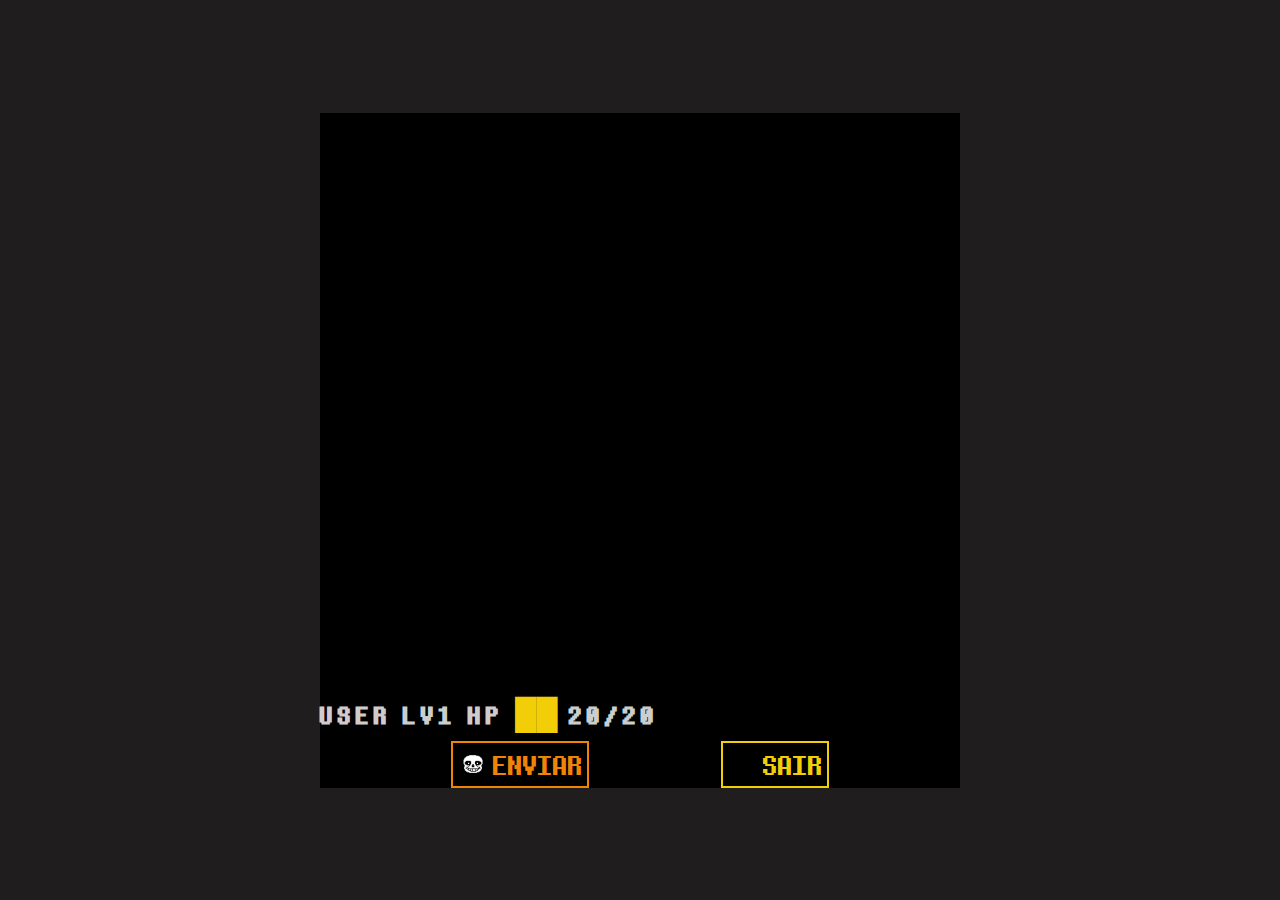
<file: index.html>
<!DOCTYPE html>
<html lang="pt-br">
<head>
    <meta charset="UTF-8">
    <meta name="viewport" content="width=device-width, initial-scale=1.0">
    <link rel="stylesheet" href="styles/reset.css">
    <link rel="stylesheet" href="styles/fonts.css">
    <link rel="stylesheet" href="styles/style.css">
    <title>Document</title>
</head>
<body class="container-body">
    <header></header>
    <main class="container-main">
        <!-- Soundtrack de fundo -->
        <audio controls loop id="container-main__audio" hidden> 
            <source src="assets/audio/once_upon_a_time.mp3"> 
        </audio>

        <!-- Principal -->
        <div class="container-loading">
            <h1 class="container-loading__title">CHALLENGER</h1>
            <h2 class="container-loading__sub-title">[Pressed space or clicked me]</h2>
        </div>

        <div class="main-challenger">
            <div class="main-challenger__dialog">
                <!-- Pergunta -->
            </div>
            <h3 class="main-challenger__status">USER LV1 HP <span>██</span> 20/20</h3>
            <div class="main-challenger__box-button">
                <button class="main-challenger__box-button--submit"><img src="assets/icons/sans_submit.ico">ENVIAR</button>
                <button class="main-challenger__box-button--exit"><img src="assets/icons/heart_exit.ico">SAIR</button>
            </div>

        </div>
    </main>
    <footer></footer>
    <script src="main.js"></script>
</body>
</html>
</file>
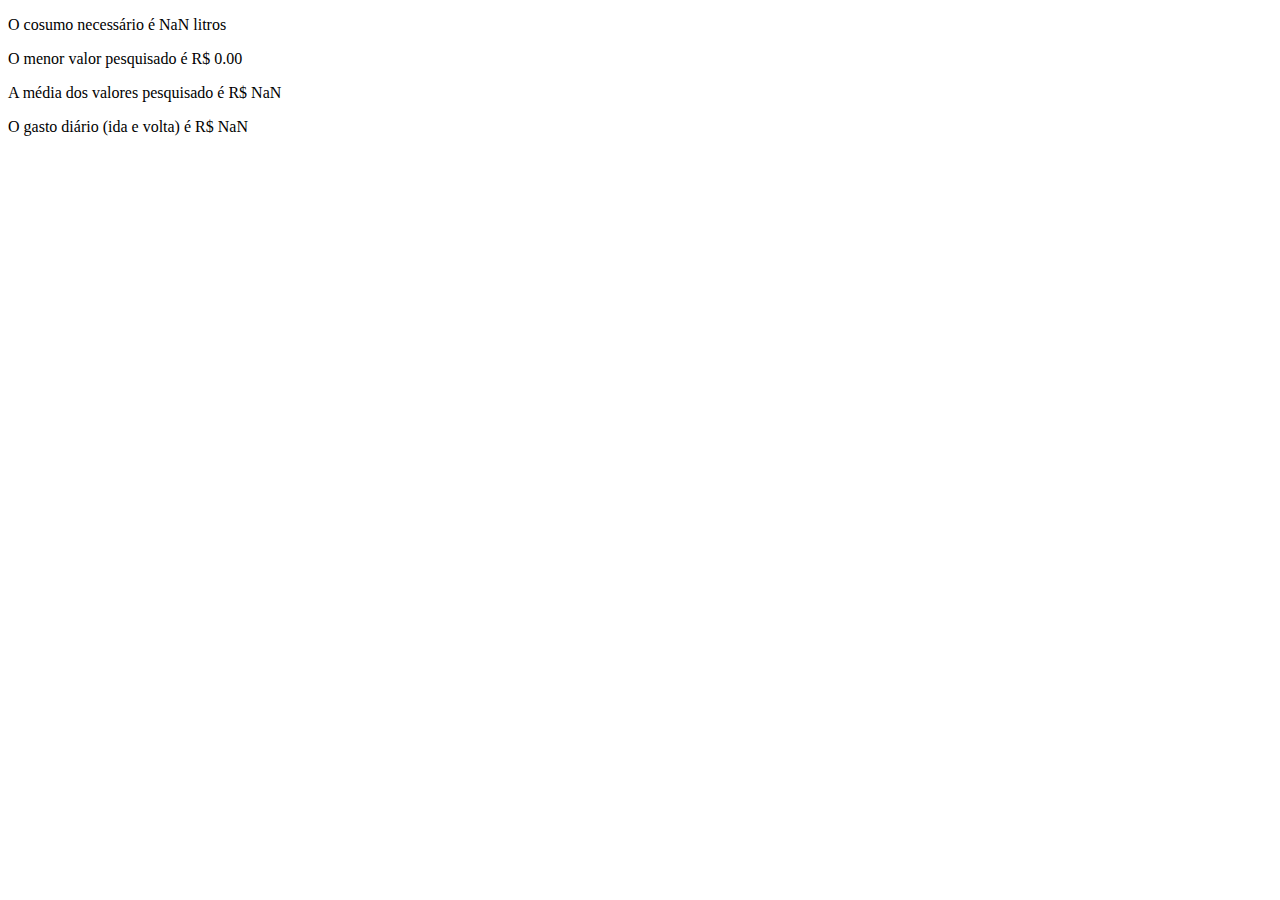
<file: desafio.html>
<!DOCTYPE html>
<html lang="pt-br">
<head>
    <meta charset="UTF-8">
    <meta name="viewport" content="width=device-width, initial-scale=1.0">
    <title>desafio</title>
</head>
<body>
    <header></header>
    <main>
        <div class="box"></div>
    </main>
    <footer></footer>
    <script src="app.js"></script>
</body>
</html>
</file>
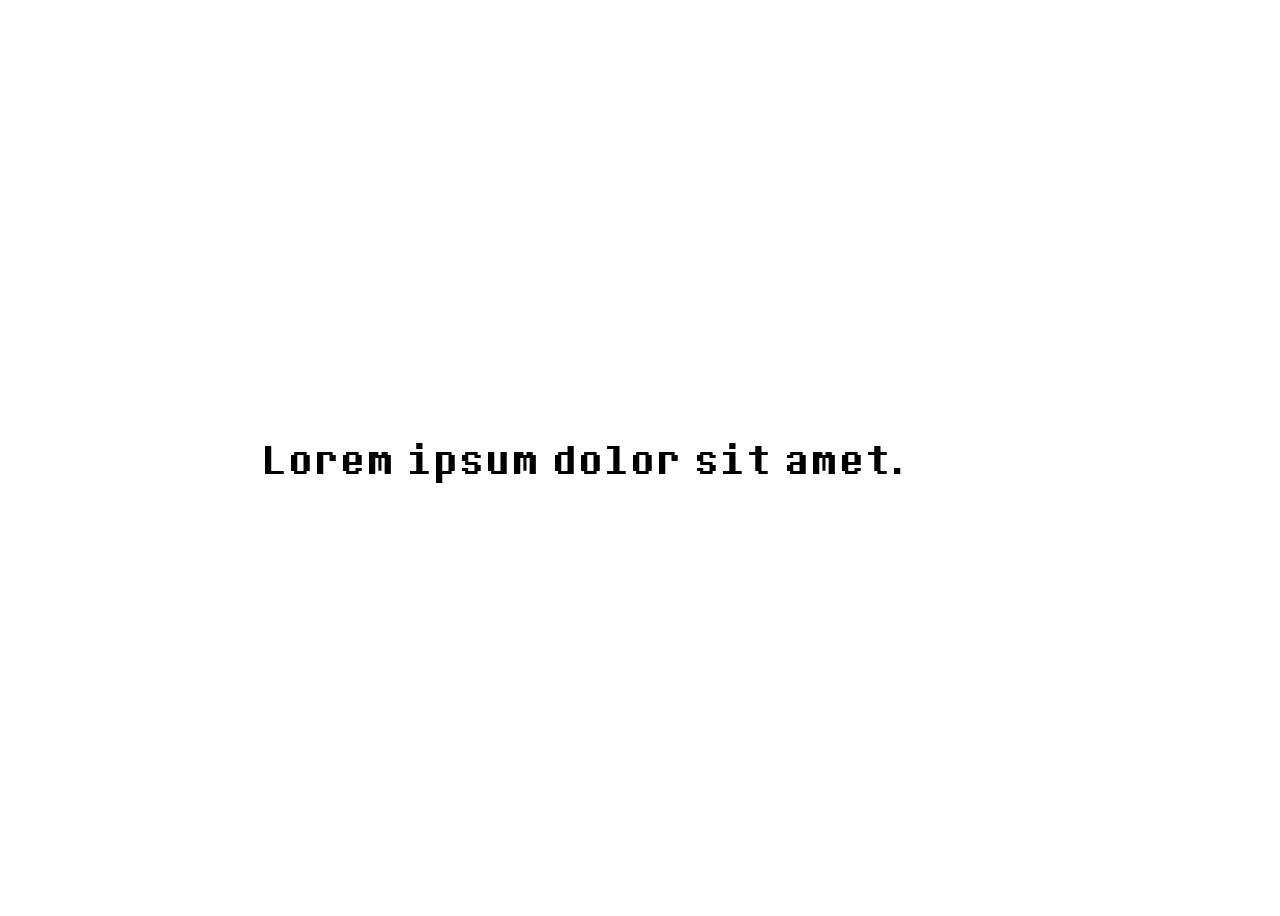
<file: test.html>
<!DOCTYPE html>
<html lang="pt-br">
<head>
    <meta charset="UTF-8">
    <meta name="viewport" content="width=device-width, initial-scale=1.0">
    <link rel="stylesheet" href="styles/fonts.css">
    <title>Teste</title>
</head>
<body>
    <style>

        body {
            height: 100vh;
            display: flex;
            justify-content: center;
            align-items: center;
        }
        span{
            font-family: "Determination Sans";
            display: inline-block;
            font-size: 50px;
            animation: test 1s;
            animation-delay: calc(.1s * var(--i));
            letter-spacing: 4px;
            word-spacing: 5px;
        }
        @keyframes test {
            0%, 40%, 100%{
                transform: translateY(0);
            }
            20% {
                transform: translateY(-20px);
            }
        }
    </style>
    <div class="container">
        <p class="test" hidden>Lorem ipsum dolor sit amet.
        </p>
    </div>

    <script>
        let container =  document.querySelector(".container")
        let letterBox = document.getElementsByClassName("test")
        letterBox = letterBox.item(0).textContent.split("")
        for (let joo = 0; joo<letterBox.length; joo++){
            let element = document.createElement("span");
            element.textContent = letterBox[joo]
            element.style = `--i:${joo}`
            if (element.textContent.trim().length == 0){
                element.textContent = "\u00A0"
            }
            container.appendChild(element)
        }
    </script>
</body>
</html>
</file>
<file: styles/fonts.css>
@font-face {
    font-family: "Determination Mono";
    src: url(../assets/fonts/DeterminationMonoWebRegular-Z5oq.ttf);
}

@font-face {
    font-family: "Determination Sans";
    src: url(../assets/fonts/DeterminationSansWebRegular-369X.ttf);
}
</file>
<file: styles/style.css>
:root {
    --primary-color: #1f1d1d;
    --secondary-color: #cecdcd;
    --sub-title-color: #666666;
    --challenger-primary-color: #000000;
    --challenger-input-bg-color: #141313;
    --challenger-option-primary-color: #f18407;
    --challenger-option-secondary-color: #f1ce07;
    --delay: 1
}


/* Refazer o opacityLoop */
@keyframes opacityLoop{
  from {
    opacity: 0%;
  }

  to {
    opacity: 100%;
  }
}

.container-body {
    background-color: var(--primary-color);
    width: 100%;
    height: 100vh;
    display: flex;
    justify-content: center;
    align-items: center;
}

.container-main {
    width: 100%;
    height: 100%;
    display: flex;
    justify-content: center;
}

.container-loading {
    text-align: center; 
    display: flex;
    flex-direction: column;
    justify-content: center;
    align-items: center;
}
.container-loading__title {
    color: var(--secondary-color);
    font-family: "Determination Sans";
    font-size: 100px;
    text-shadow: 2px 2px 4px var(--secondary-color);
    user-select: none;
}

.container-loading__sub-title {
    color: var(--sub-title-color);
    font-family: "Determination Sans";
    user-select: none;
    cursor: pointer;
    font-size: 30px;
    line-height: 10px;
    animation: opacityLoop cubic-bezier(.46,.58,.7,.15) 500ms infinite;
    letter-spacing: 6px;
}

.main-challenger {
    position: absolute;
    visibility: none;
    background-color: var(--challenger-primary-color);
    width: 50%;
    height: 75%;
    inset: 0; 
    margin: auto;
    display: flex;
    justify-content: end;
    flex-direction: column;
}

.main-challenger__box-img {
  height: 35%;
  display: flex;
  justify-content: end;
  gap: 0;
  user-select: none;
}
.main-challenger__box-img--dialog-cloud {
  position: relative;
  display: flex;
  justify-content: center;
  width:50%;
}

.main-challenger__box-img--dialog-cloud img {
  width: 100%;
}

.main-challenger__box-img--dialog-cloud-text {
  display: flex;
  flex-flow: row wrap;
  position: absolute;
  top: 50%;
  left: 50%;
  transform: translate(-50%, -50%);
  width: 50%;
  height: 50%;
  gap: 1px;
}
.main-challenger__box-img--dialog-cloud-text-letter {
  display: block;
  height: 43px;
  max-height: max-content;
  font-family: "Determination Mono";
  font-size: 18px;
  color: black;
  user-select: none;
  
}

.main-challenger__box-img--sans-gif {
  width: 20%;
  align-self: center;
}

.main-challenger__info {
  width: 100%;
  height: 25%;
  background-color: var(--challenger-primary-color);
  border: 5px solid var(--secondary-color);
  color: white;
  display: flex;
  flex-direction: column;
  align-items: center;
  justify-content: center;
  gap: 5px;
}

.main-challenger__info h2 {
  font-family: "Determination Sans";
  letter-spacing: 2px;
  font-size: 20px;
  text-align: center;
  display: flex;
  align-items: center;
  user-select: none;
}

.main-challenger__info--input{
  font-family: "Determination Sans";
  font-size: 17px;
  letter-spacing: 2px;
  color: var(--secondary-color);
  background-color: var(--challenger-input-bg-color);
  width: 30%;
  height:30%;
  text-align: center;
}

.main-challenger__box-button{
  display: flex;
  justify-content: space-evenly;
}

.main-challenger__status {
  font-family: "Determination Sans";
  font-size: 30px;
  color: var(--secondary-color);
  letter-spacing: 5px;
  margin: 10px 0 10px 0;
  user-select: none;
}
.main-challenger__status span{
  color: var(--challenger-option-secondary-color);
  letter-spacing: 0;
}

.main-challenger__box-button--submit, .main-challenger__box-button--exit {
  width: auto;
  background-color: var(--challenger-primary-color);
  font-family: "Determination Sans";
  font-size: 34px;
  color: var(--challenger-option-primary-color);
  border: 2px solid var(--challenger-option-primary-color);
  padding: 4px;
  display: flex;
  justify-content: center;
  align-items: center;
  cursor: pointer;
  user-select: none;
}

.main-challenger__box-button--exit {
  color: var(--challenger-option-secondary-color);
  border: 2px solid var(--challenger-option-secondary-color);
}

.main-challenger__box-button--submit img, .main-challenger__box-button--exit img {
  width: 2rem;
  margin-right: 4px;
}
</file>
